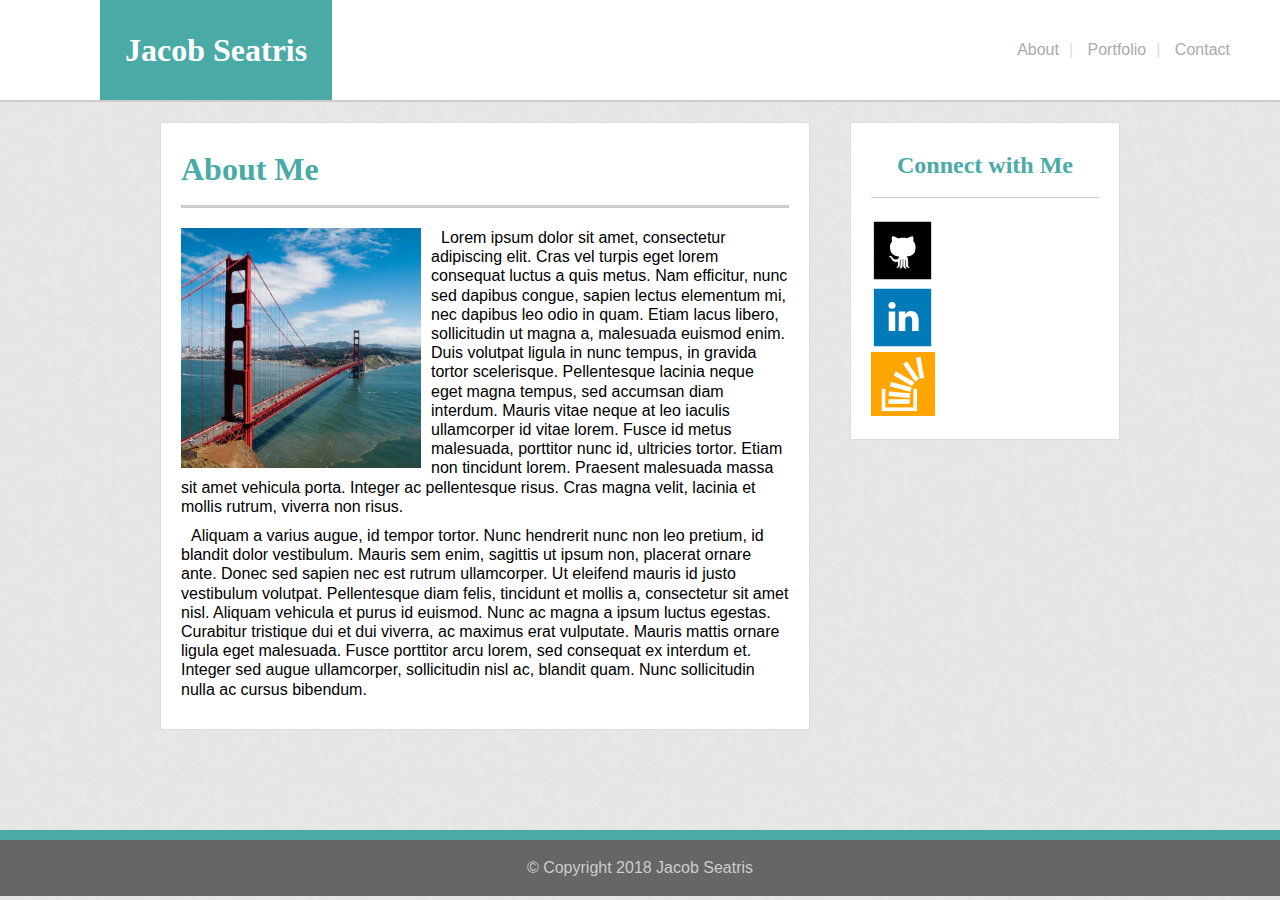
<file: index.html>
<!DOCTYPE html>
<html>
<head>
	<title>Basic Portfolio - About Me</title>
	<meta charset="UTF-8"> 
	<link rel="stylesheet" type="text/css" href="assets/css/reset.css">
	<link rel="stylesheet" type="text/css" href="assets/css/style.css">
</head>
<body>
	<div id = "headbar">
		<h1 id = "name">Jacob Seatris</h1>
		<ul>
			<li><a href="index.html">About</a></li>
			<li><a href="portfolio.html">Portfolio</a></li>
			<li><a href="contact.html">Contact</a></li>
		</ul>
	</div>
	<div id = "content">
		<div id = "main-section">
			<h1>About Me</h1>
			<img src="assets/images/portrait.jpg" alt = "Placeholder" id = "main-img">
			<p>
				Lorem ipsum dolor sit amet, consectetur adipiscing elit. Cras vel turpis eget lorem consequat luctus a quis metus. Nam efficitur, nunc sed dapibus congue, sapien lectus elementum mi, nec dapibus leo odio in quam. Etiam lacus libero, sollicitudin ut magna a, malesuada euismod enim. Duis volutpat ligula in nunc tempus, in gravida tortor scelerisque. Pellentesque lacinia neque eget magna tempus, sed accumsan diam interdum. Mauris vitae neque at leo iaculis ullamcorper id vitae lorem. Fusce id metus malesuada, porttitor nunc id, ultricies tortor. Etiam non tincidunt lorem. Praesent malesuada massa sit amet vehicula porta. Integer ac pellentesque risus. Cras magna velit, lacinia et mollis rutrum, viverra non risus.
			</p>

			<p>
				Aliquam a varius augue, id tempor tortor. Nunc hendrerit nunc non leo pretium, id blandit dolor vestibulum. Mauris sem enim, sagittis ut ipsum non, placerat ornare ante. Donec sed sapien nec est rutrum ullamcorper. Ut eleifend mauris id justo vestibulum volutpat. Pellentesque diam felis, tincidunt et mollis a, consectetur sit amet nisl. Aliquam vehicula et purus id euismod. Nunc ac magna a ipsum luctus egestas. Curabitur tristique dui et dui viverra, ac maximus erat vulputate. Mauris mattis ornare ligula eget malesuada. Fusce porttitor arcu lorem, sed consequat ex interdum et. Integer sed augue ullamcorper, sollicitudin nisl ac, blandit quam. Nunc sollicitudin nulla ac cursus bibendum.
			</p>
		</div>
		<div id = "sidebar">
			<h2>Connect with Me</h2>
			<ul>
				<li><a href=""><img class = "sbl" src="assets/images/github.svg"></a></li>
				<li><a href=""><img class = "sbl" src="assets/images/linkedin.svg"></a></li>
				<li><a href=""><img class = "sbl" src="assets/images/stackoverflow.png"></a></li>
			</ul>
		</div>			
	</div>
	<div id = "footer">
		&copy Copyright 2018 Jacob Seatris
	</div>
</body>
</html>
</file>
<file: assets/css/style.css>
html, body{
	height: 100%;
}

body{
	background-image: url('../images/bg.png');
	background-color: #eeeeee;
	font-family: 'Arial', 'Helvetica Neue', Helvetica, sans-serif;
	min-width: 960px;
}

h1, h2{
	font-family: 'Georgia', Times, Times New Roman, serif;
	font-weight: bold;
}

h1{
	font-size: 32px;
}

h2{
	font-size: 24px;
}

p{
	margin-bottom: 10px;
	text-indent: 10px;
	line-height: 120%;
}

#content{
	width: 960px;
	overflow: auto;
	margin: 0 auto;
	margin-bottom: 100px;
}

#main-section{
	background-color: #ffffff;
	padding: 20px;
	width: 608px;
	float: left;
	border: 1px solid #dddddd;
}

#main-section h1{
	color: #4aaaa5;
	border-bottom: 3px solid #cccccc;
	padding: 10px 0 20px 0;
	margin-bottom: 20px;
}

#main-img{
	float: left;
	height: 240px;
	width: 240px;
	padding-right: 10px;
}

#sidebar{
	background-color: #ffffff;
	width: 228px;
	float: right;
	padding: 20px;
	border: 1px solid #dddddd;

}

#sidebar h2{
	color: #4aaaa5;
	border-bottom: 1px solid #cccccc;
	padding: 10px 0 20px 0;
	margin-bottom: 20px;
	text-align: center;
}

#links{
}

#links ul{
	margin: 0;
	padding: 0;
	display: table;
	table-layout: fixed;
	width: 100%;
}

#links ul li{
	display: table-cell;
}

.sbl{
	height: 64px;
	width: 64px;
}

.sbl:hover{
	opacity: 0.5;
}


#headbar{
	background-color: #ffffff;
	overflow: auto;
	margin-bottom: 20px;
	border-bottom: 2px solid #cccccc;
	height: 100px;
	width: 100%;
}

#headbar #name{
	margin-left: 100px;
	color: white;
	background-color: #4aaaa5;
	height: inherit;
	float: left;
	display: flex;
	align-items: center;
	padding: 0 25px 0 25px;
}

#headbar ul{
	float: right;
	height: inherit;
	display: flex;
	align-items: center;
	margin-right: 50px;
}

#headbar ul li{
	display: inline;
	
}

#headbar ul li:not(:first-child):before {
	color: #dddddd;
    content: " | ";
    padding-left: 10px;
    padding-right: 10px;
}

#headbar ul li a{
	text-decoration: none;
	color: #aaaaaa;
}

#headbar ul li a:hover{
	text-decoration: underline;
}

#footer{
	color:	#cccccc;
	background-color: #666666;
	padding: 20px;
	text-align: center;
	border-top: 10px solid #4aaaa5;
	position: sticky;
	bottom: 0;
}

input[type=text], textarea {
	width: 100%;
	margin: 6px 0;
	border: 1px solid #ccc;
	padding: 8px 8px;
	box-sizing: border-box;
	font-size: 16px;
}

#contact{
	color: #666666;
	width: inherit;
}

textarea{
	height: 180px;
	resize: vertical;
	max-height: 420px;
	min-height: 180px;
}

input[type=submit]{
	font-size: 16px;
	color: #ffffff;
	background-color: #4aaaa5;
	cursor: pointer;
	border: none;
	padding: 12px 30px;
	margin: 10px 0;
}
</file>
